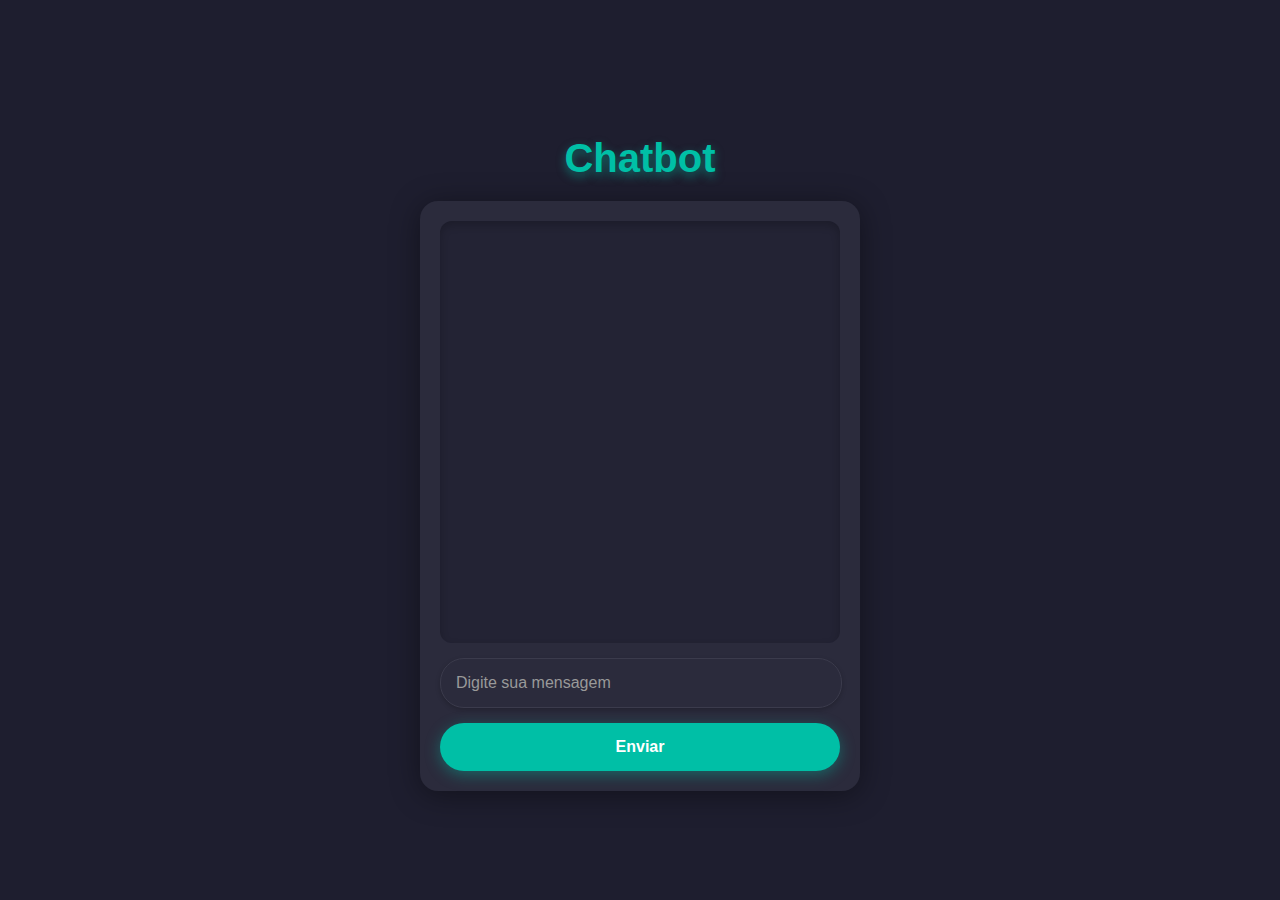
<file: template/index.html>
<!DOCTYPE html>
<html lang="pt-br">
<head>
    <meta charset="UTF-8">
    <meta name="viewport" content="width=device-width, initial-scale=1.0">
    <title>Chatbot</title>
    <link rel="stylesheet" type="text/css" href="style.css">
</head>
<body>
    <h1>Chatbot</h1>
    <div id="chat-container">
        <div id="messages"></div>
        <input type="text" id="user-input" placeholder="Digite sua mensagem" />
        <button onclick="sendMessage()">Enviar</button>
    </div>

    <script>
        // Mensagem de boas-vindas ao carregar a página
        window.onload = function() {
            const messagesDiv = document.getElementById("messages");
            messagesDiv.innerHTML += `<div class="bot-message">
                <div class="message-header">
                    <img src="images/bot.jpg" class="avatar" alt="Jarvis"/>
                    <strong>Jarvis:</strong>
                </div>
                <div>Olá, sou Jarvis! Estou aqui para tirar suas dúvidas.</div>
            </div>`;
        };

        // Evento para enviar mensagem ao pressionar Enter
        document.addEventListener("keydown", function(event) {
            if (event.key === "Enter") {
                sendMessage();
            }
        });

        // Função para enviar mensagem
        function sendMessage() {
            const userInput = document.getElementById("user-input").value;

            if (!userInput) {
                alert("Por favor, digite uma mensagem.");
                return;
            }

            fetch('http://127.0.0.1:5000/get_response', {
                method: 'POST',
                headers: {
                    'Content-Type': 'application/json'
                },
                body: JSON.stringify({ message: userInput })
            })
            .then(response => {
                if (!response.ok) {
                    throw new Error('Network response was not ok');
                }
                return response.json();
            })
            .then(data => {
                const messagesDiv = document.getElementById("messages");
                // Adiciona a mensagem do usuário com imagem
                messagesDiv.innerHTML += `<div class="user-message">
                    <div class="message-header">
                        <img src="images/user.png" class="avatar" alt="Usuário"/>
                        <strong>Você:</strong>
                    </div>
                    <div>${userInput}</div>
                </div>`;
                // Adiciona a resposta do Jarvis
                messagesDiv.innerHTML += `<div class="bot-message">
                    <div class="message-header">
                        <img src="images/bot.jpg" class="avatar" alt="Jarvis"/>
                        <strong>Jarvis:</strong>
                    </div>
                    <div>${data.response}</div>
                </div>`;
                // Limpa o campo de entrada
                document.getElementById("user-input").value = "";
                // Faz o scroll para a última mensagem
                messagesDiv.scrollTop = messagesDiv.scrollHeight;
            })
            .catch(error => {
                console.error('Houve um problema com a requisição:', error);
            });
        }
    </script>
</body>
</html>
</file>
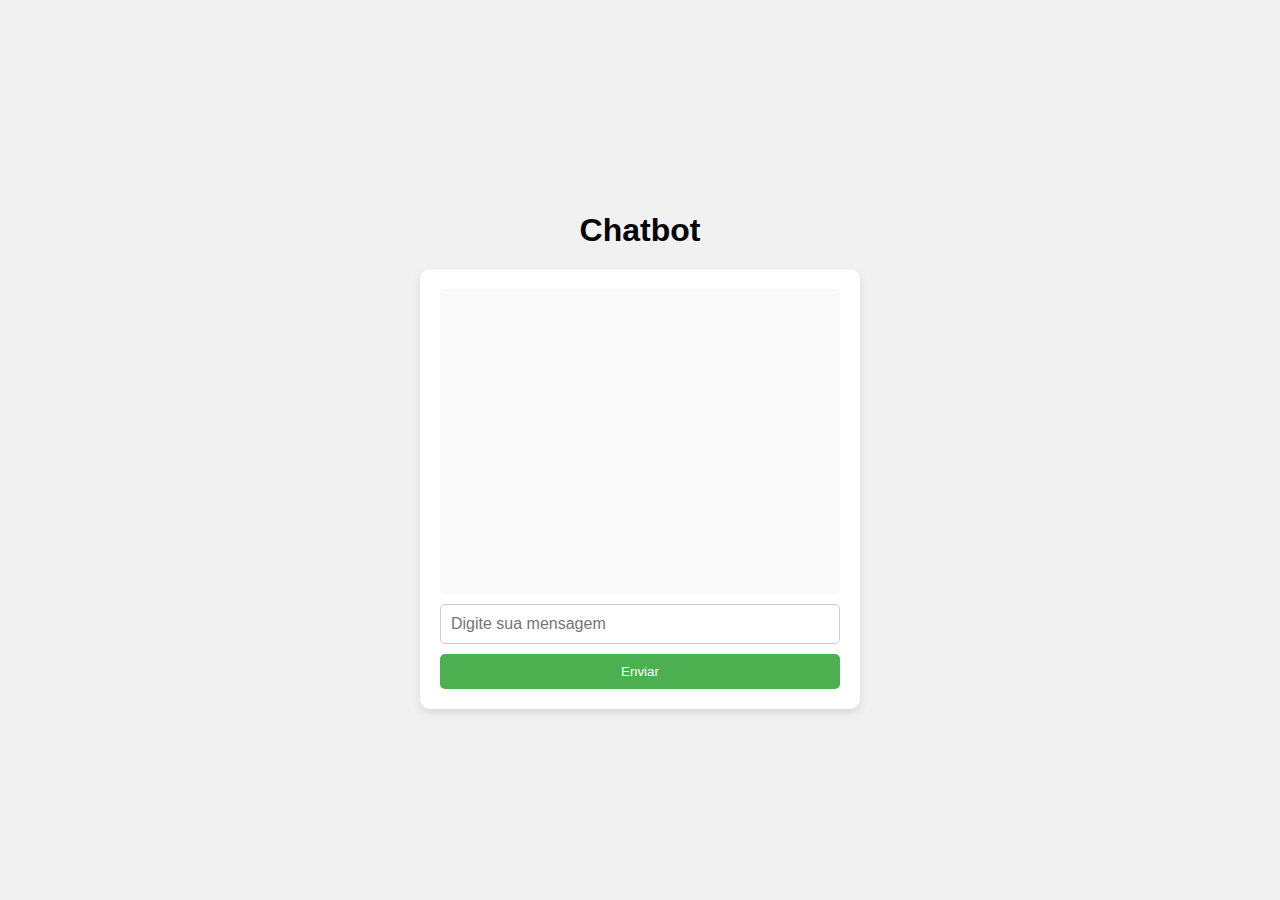
<file: online-store-bot/template/index.html>
<!DOCTYPE html>
<html lang="pt-br">
<head>
    <meta charset="UTF-8">
    <meta name="viewport" content="width=device-width, initial-scale=1.0">
    <title>Chatbot</title>
    <link rel="stylesheet" type="text/css" href="style.css"
</head>
<body>
    <h1>Chatbot</h1>
    <div id="chat-container">
        <div id="messages"></div>
        <input type="text" id="user-input" placeholder="Digite sua mensagem" />
        <button onclick="sendMessage()">Enviar</button>
    </div>

    <script>
        document.addEventListener("keydown", function(event) {
            if (event.key === "Enter") {
                sendMessage();
            }
        });
        function sendMessage() {
            const userInput = document.getElementById("user-input").value;
            
            if (!userInput) {
                alert("Por favor, digite uma mensagem.");
                return;
            }

            fetch('http://127.0.0.1:5000/get_response', {
                method: 'POST',
                headers: {
                    'Content-Type': 'application/json'
                },
                body: JSON.stringify({ message: userInput })
            })
            .then(response => {
                if (!response.ok) {
                    throw new Error('Network response was not ok');
                }
                return response.json();
            })
            .then(data => {
                const messagesDiv = document.getElementById("messages");
                // Adiciona a mensagem do usuário
                messagesDiv.innerHTML += `<div class="user-message"><strong>Você:</strong> ${userInput}</div>`;
                // Adiciona a resposta do bot
                messagesDiv.innerHTML += `<div class="bot-message"><strong>Bot:</strong> ${data.response}</div>`;
                // Limpa o campo de entrada
                document.getElementById("user-input").value = ""; 
                // Faz o scroll para a última mensagem
                messagesDiv.scrollTop = messagesDiv.scrollHeight;
            })
            .catch(error => {
                console.error('Houve um problema com a requisição:', error);
            });
        }
    </script>
</body>
</html>
</file>
<file: template/style.css>
body {
    font-family: 'Segoe UI', Tahoma, Geneva, Verdana, sans-serif;
    background-color: #1e1e2f;
    display: flex;
    justify-content: center;
    align-items: center;
    height: 100vh;
    margin: 0;
    flex-direction: column;
    color: #ffffff;
}

h1 {
    font-size: 2.5rem;
    color: #00bfa6;
    margin-bottom: 20px;
    font-weight: 700;
    text-shadow: 0px 4px 10px rgba(0, 191, 166, 0.5);
}

#chat-container {
    background-color: #2b2b3c;
    border-radius: 18px;
    box-shadow: 0 4px 30px rgba(0, 0, 0, 0.4);
    width: 400px;
    max-width: 100%;
    padding: 20px;
    display: flex;
    flex-direction: column;
    height: 550px;
    overflow: hidden;
    position: relative;
}

#messages {
    flex-grow: 1;
    overflow-y: auto;
    margin-bottom: 15px;
    padding: 15px;
    background-color: #232334;
    border-radius: 12px;
    max-height: 400px;
    font-size: 16px;
    line-height: 1.6;
    color: #d9d9e2;
    box-shadow: inset 0px 4px 8px rgba(0, 0, 0, 0.2);
}

input[type="text"] {
    padding: 15px;
    font-size: 16px;
    border-radius: 24px;
    border: 1px solid #3b3b4c;
    background-color: #2b2b3c;
    color: #ffffff;
    margin-bottom: 15px;
    outline: none;
    width: calc(100% - 30px);
    transition: all 0.3s ease-in-out;
    box-shadow: 0 2px 5px rgba(0, 0, 0, 0.2);
}

input[type="text"]::placeholder {
    color: #999999;
}

input[type="text"]:focus {
    border-color: #00bfa6;
    box-shadow: 0 0 5px rgba(0, 191, 166, 0.8);
}

button {
    padding: 15px 25px;
    background-color: #00bfa6;
    color: white;
    border: none;
    border-radius: 25px;
    cursor: pointer;
    font-size: 16px;
    font-weight: 600;
    transition: all 0.3s ease-in-out;
    box-shadow: 0 4px 15px rgba(0, 191, 166, 0.4);
}

button:hover {
    background-color: #019f8a;
}

button:active {
    transform: scale(0.95);
}

/* Estilo das mensagens */
.user-message,
.bot-message {
    display: flex;
    flex-direction: column; /* Organiza o nome e o conteúdo da mensagem em colunas */
    align-items: flex-start; /* Alinha o conteúdo à esquerda */
    padding: 12px 18px;
    border-radius: 25px;
    max-width: 100%; /* Limita a largura máxima */
    margin-bottom: 10px; /* Espaçamento entre mensagens */
    gap: 10px; /* Espaço entre nome e avatar, nome e texto */
    box-shadow: 0 3px 8px rgba(0, 0, 0, 0.2); /* Sombra suave */
    position: relative;
    opacity: 0;
    animation: fadeInScale 0.3s ease-in forwards; /* Animação de entrada */
}

/* Ajuste do avatar */
.avatar {
    width: 30px;
    height: 30px;
    border-radius: 50%;
    margin-right: 10px;
}

/* Cabeçalho das mensagens com nome e ícone */
.message-header {
    display: flex;
    align-items: center;
    margin-bottom: 5px;
}

.message-header strong {
    font-weight: bold;
    font-size: 14px;
    color: #ffffff;
}

/* Mensagens do usuário */
.user-message {
    background-color: #00bfa6;
    color: #ffffff;
    margin-left: auto;
}

/* Mensagens do bot */
.bot-message {
    background-color: #3b3b4c;
    color: #d9d9e2;
    margin-right: auto;
}

/* Nova animação de entrada */
@keyframes fadeInScale {
    from {
        opacity: 0;
        transform: scale(0.9); /* Começa levemente menor */
    }
    to {
        opacity: 1;
        transform: scale(1); /* Volta ao tamanho normal */
    }
}

/* Scrollbar estilizada */
#messages::-webkit-scrollbar {
    width: 6px;
}

#messages::-webkit-scrollbar-thumb {
    background-color: #00bfa6;
    border-radius: 5px;
}

#messages::-webkit-scrollbar-thumb:hover {
    background-color: #019f8a;
}
</file>
<file: online-store-bot/template/style.css>
body {
    font-family: Arial, sans-serif;
    background-color: #f1f1f1;
    display: flex;
    justify-content: center;
    align-items: center;
    height: 100vh;
    margin: 0;
    flex-direction: column;
}

h1 {
    font-size: 2rem;
    margin-bottom: 20px;
}

#chat-container {
    background-color: white;
    border-radius: 10px;
    box-shadow: 0 4px 10px rgba(0, 0, 0, 0.1);
    width: 400px;
    padding: 20px;
    display: flex;
    flex-direction: column;
    height: 400px;
}

#messages {
    flex-grow: 1;
    overflow-y: auto;
    margin-bottom: 10px;
    padding: 10px;
    background-color: #f9f9f9;
    border-radius: 5px;
    max-height: 300px;
}

input[type="text"] {
    padding: 10px;
    font-size: 16px;
    border-radius: 5px;
    border: 1px solid #ccc;
    margin-bottom: 10px;
}

button {
    padding: 10px;
    background-color: #4CAF50;
    color: white;
    border: none;
    border-radius: 5px;
    cursor: pointer;
}

button:hover {
    background-color: #45a049;
}

.user-message {
    text-align: right;
    color: #4CAF50;
    margin-bottom: 10px;
}

.bot-message {
    text-align: left;
    color: #333;
    margin-bottom: 10px;
}
</file>
